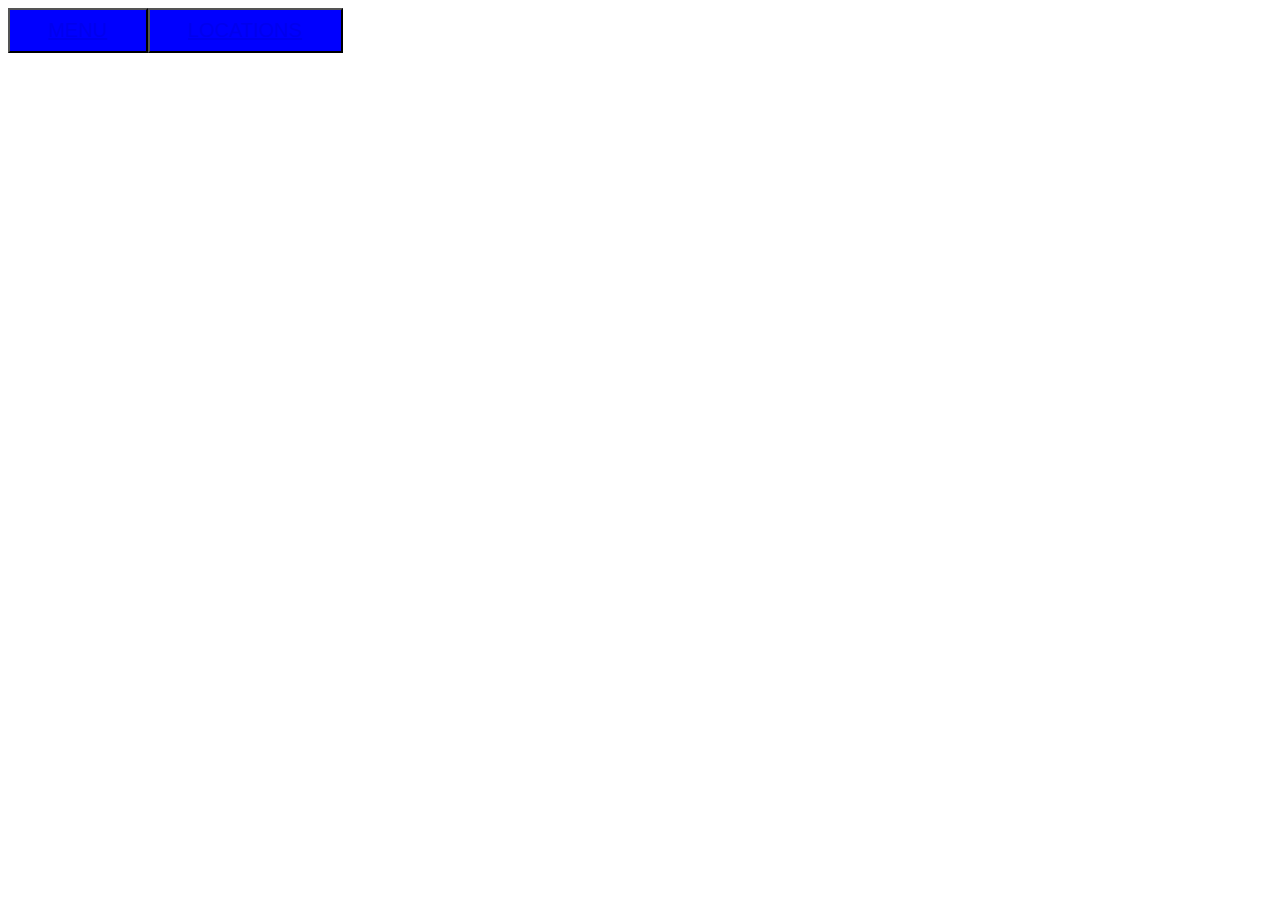
<file: index.html>
<!DOCTYPE html>
<html lang="en">
<head>
    <meta charset="UTF-8">
    <meta http-equiv="X-UA-Compatible" content="IE=edge">
    <meta name="viewport" content="width=device-width, initial-scale=1.0">
    <title>Home</title>
    <link rel="stylesheet" href="style.css">
</head>
<body>
    <button class="button" id="but_menu"><a href="menu.html" target=_blank>
        MENU
    </a>
    </button><button class="button" id="but_locations"><a href="locations.html" target=_blank>
        LOCATIONS
    </a>
    </button>
    
</body>
</html>
</file>
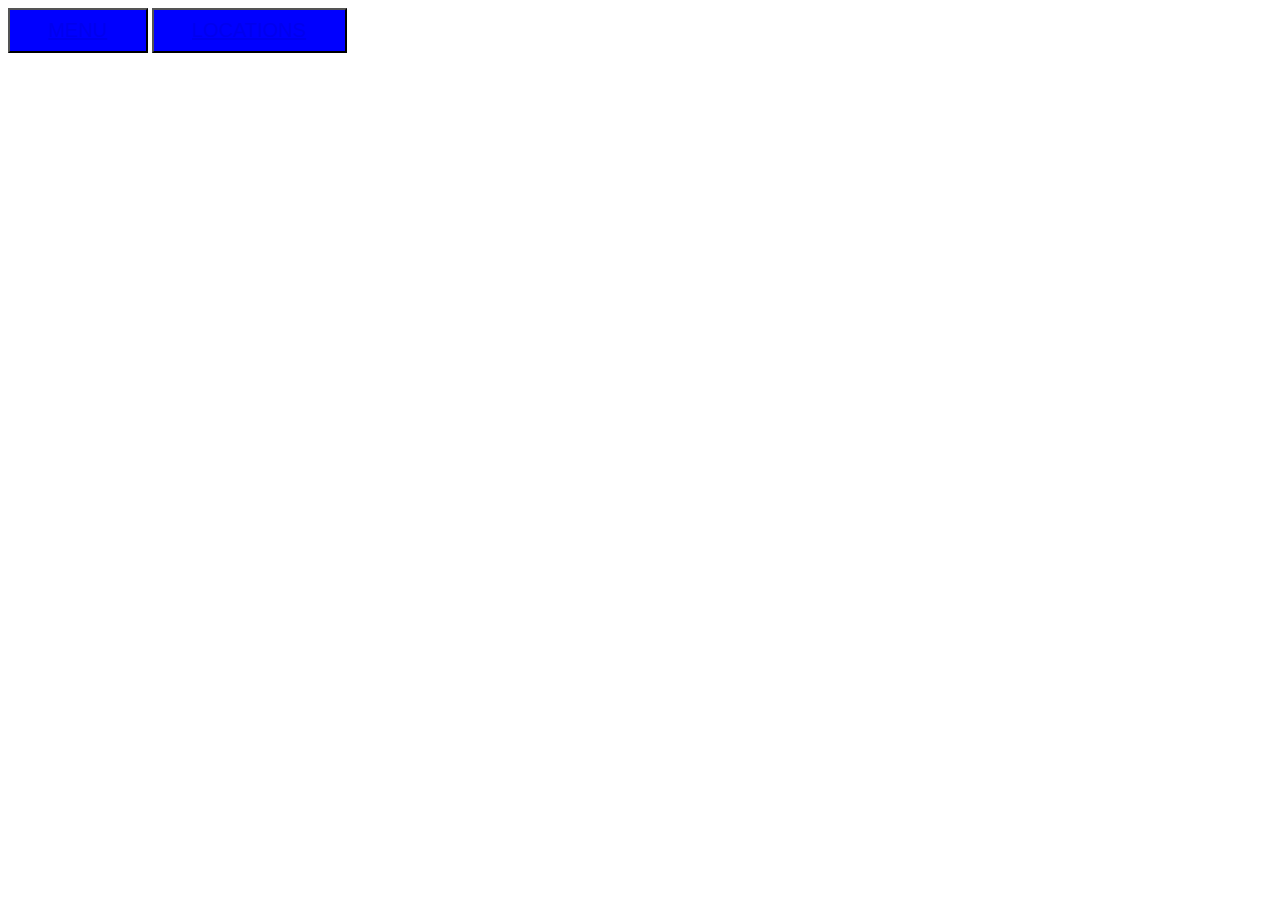
<file: locations.html>
<!DOCTYPE html>
<html lang="en">
<head>
    <meta charset="UTF-8">
    <meta http-equiv="X-UA-Compatible" content="IE=edge">
    <meta name="viewport" content="width=device-width, initial-scale=1.0">
    <title>Locations</title>
    <link rel="stylesheet" href="style.css">
</head>
<body>
    <button class=button id="menu"><a href="menu.html" target=_blank>
        MENU
        </a>
    </button>
    <button class=button id="locations"><a href="locations.html" target=_blank>
        LOCATIONS
    </a>
    </button>
</body>
</html>
</file>
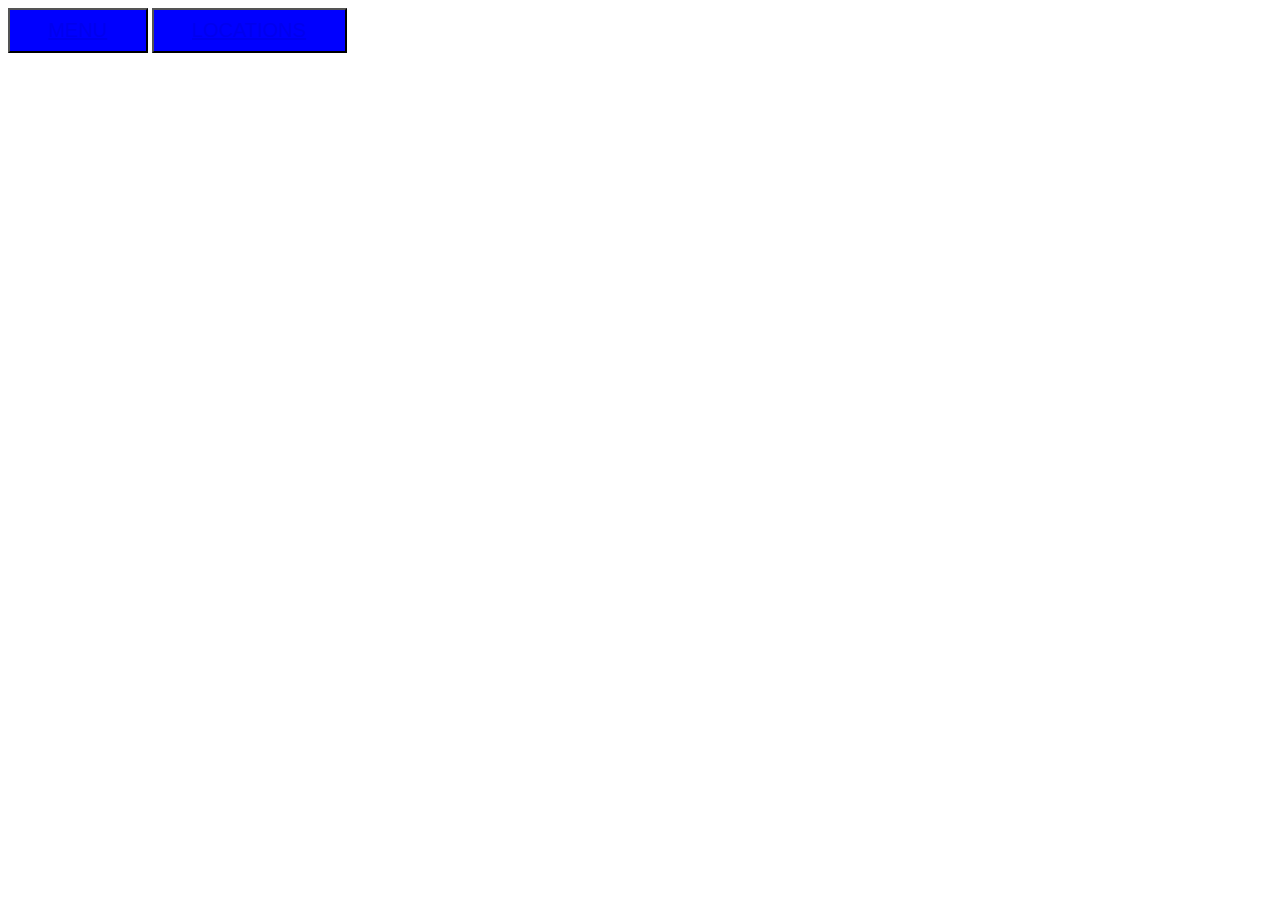
<file: menu.html>
<!DOCTYPE html>
<html lang="en">
<head>
    <meta charset="UTF-8">
    <meta http-equiv="X-UA-Compatible" content="IE=edge">
    <meta name="viewport" content="width=device-width, initial-scale=1.0">
    <title>Menu</title>
    <link rel="stylesheet" href="style.css">
</head>
<body>
    <button class="button" id="menu"><a href="menu.html" target=_blank>
        MENU
        </a>
    </button>
    <button class="button" id="locations"><a href="locations.html" target=_blank>
        LOCATIONS
    </a>
    </button>
</body>
</html>
</file>
<file: style.css>
.button {
    font-size: 20px;
    color: aliceblue;
    padding: 1vh 3vw;
    background-color: blue;
}

.button a:visited {
    color: aliceblue;
}

.button-active {
    background-color: blueviolet;
}
</file>
